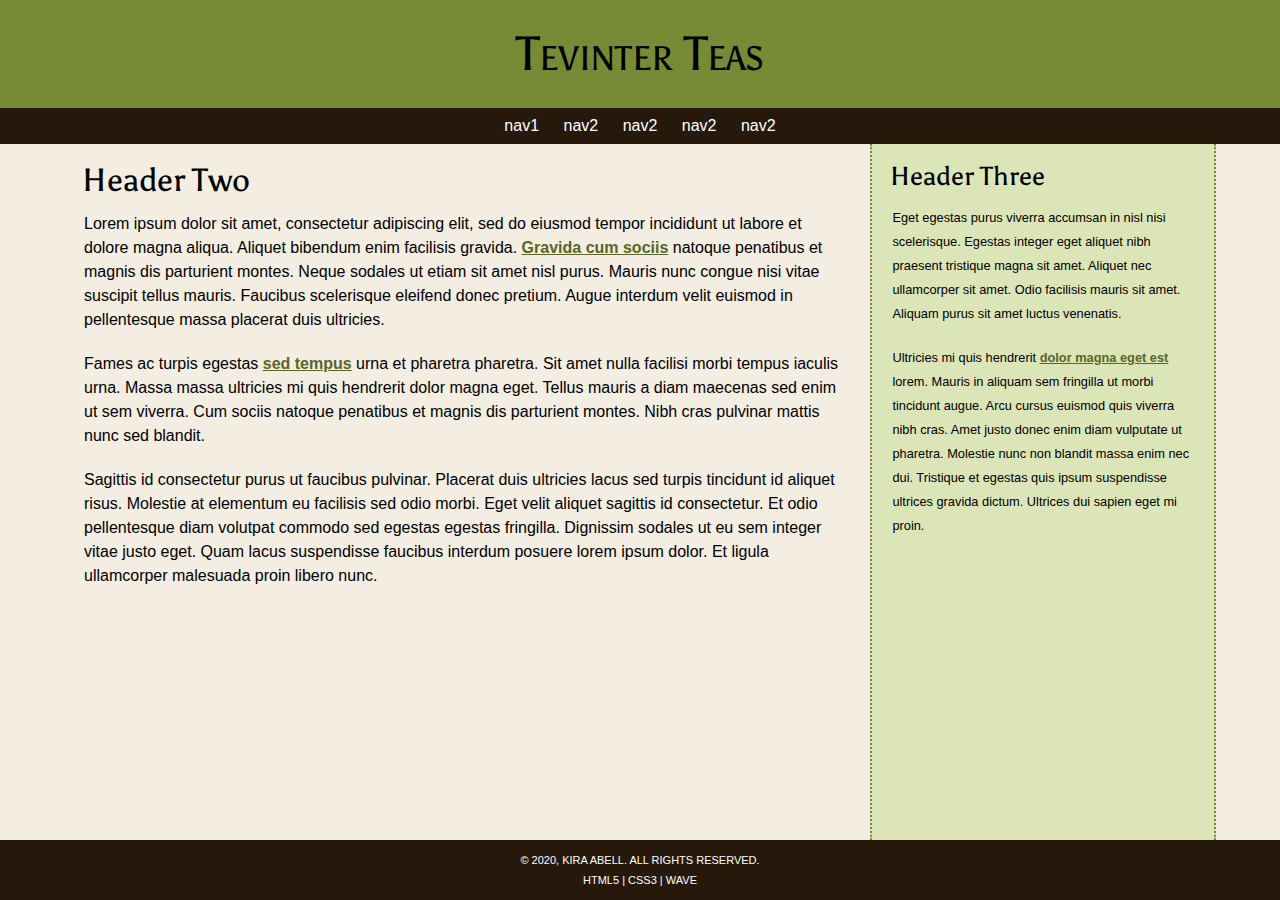
<file: .proto/index.html>
<!DOCTYPE html>
<html lang="en-us">
    <head>
        <title>Tevinter Teas</title>
        <meta name="author" content="K. Abell" />
        <meta charset="utf-8" />
        <!-- <meta name="viewport" content="width=device-width,inital-scale=1" /> -->
        <meta name="robots" content="noindex,nofollow" />
        <link href="css/reset.css" rel="stylesheet" />
        <link href="css/style.css" rel="stylesheet" />
        <link rel="preconnect" href="https://fonts.gstatic.com">
        <link href="https://fonts.googleapis.com/css2?family=Asul:wght@400;700&display=swap" rel="stylesheet">
    </head>
    
    <body>
    
        <div class="container">

            <header>

                <div class="inner">
                    <h1 class="title">Tevinter Teas</h1>
                </div>

            </header>

            <nav>

                <div class="inner">

                    <ul>
                        <li><a href="#">nav1</a></li>
                        <li><a href="#">nav2</a></li>
                        <li><a href="#">nav2</a></li>
                        <li><a href="#">nav2</a></li>
                        <li><a href="#">nav2</a></li>
                    </ul>

                </div>

            </nav>
            <!-- end header.php -->


            <div class="content inner sidebar">

                <main>

                    <h2>Header Two</h2>

                    <p>
                        Lorem ipsum dolor sit amet, consectetur adipiscing elit, sed do eiusmod tempor incididunt ut labore et dolore magna aliqua. Aliquet bibendum enim facilisis gravida. <a href="www.this.com">Gravida cum sociis</a> natoque penatibus et magnis dis parturient montes. Neque sodales ut etiam sit amet nisl purus. Mauris nunc congue nisi vitae suscipit tellus mauris. Faucibus scelerisque eleifend donec pretium. Augue interdum velit euismod in pellentesque massa placerat duis ultricies.
                    </p>

                    <p>
                        Fames ac turpis egestas <a href="https://www.cnn.com">sed tempus</a> urna et pharetra pharetra. Sit amet nulla facilisi morbi tempus iaculis urna. Massa massa ultricies mi quis hendrerit dolor magna eget. Tellus mauris a diam maecenas sed enim ut sem viverra. Cum sociis natoque penatibus et magnis dis parturient montes. Nibh cras pulvinar mattis nunc sed blandit.
                    </p>

                    <p>
                        Sagittis id consectetur purus ut faucibus pulvinar. Placerat duis ultricies lacus sed turpis tincidunt id aliquet risus. Molestie at elementum eu facilisis sed odio morbi. Eget velit aliquet sagittis id consectetur. Et odio pellentesque diam volutpat commodo sed egestas egestas fringilla. Dignissim sodales ut eu sem integer vitae justo eget. Quam lacus suspendisse faucibus interdum posuere lorem ipsum dolor. Et ligula ullamcorper malesuada proin libero nunc.
                    </p>

                </main>

                <aside>

                    <h3>Header Three</h3>

                    <p>
                        Eget egestas purus viverra accumsan in nisl nisi scelerisque. Egestas integer eget aliquet nibh praesent tristique magna sit amet. Aliquet nec ullamcorper sit amet. Odio facilisis mauris sit amet. Aliquam purus sit amet luctus venenatis.
                    </p>

                    <p>
                        Ultricies mi quis hendrerit <a href="www.hi.com">dolor magna eget est</a> lorem. Mauris in aliquam sem fringilla ut morbi tincidunt augue. Arcu cursus euismod quis viverra nibh cras. Amet justo donec enim diam vulputate ut pharetra. Molestie nunc non blandit massa enim nec dui. Tristique et egestas quis ipsum suspendisse ultrices gravida dictum. Ultrices dui sapien eget mi proin.
                    </p>

                </aside>

            </div> <!-- end content -->


            <!-- start footer.php -->
            <footer>

                <div class="inner">
                    <div>
                        &copy; 2020, Kira Abell. All Rights Reserved.
                    </div>
    
                    <div>
                        <a href="https://validator.w3.org/check/referer">HTML5</a> | 
                        <a href="https://jigsaw.w3.org/css-validator/check?uri=referer">CSS3</a> | 
                        <a href="https://wave.webaim.org/refer">WAVE</a>
                    </div>
                </div>

            </footer>

        </div> <!-- end container -->    
    
    </body>
    
</html>
</file>
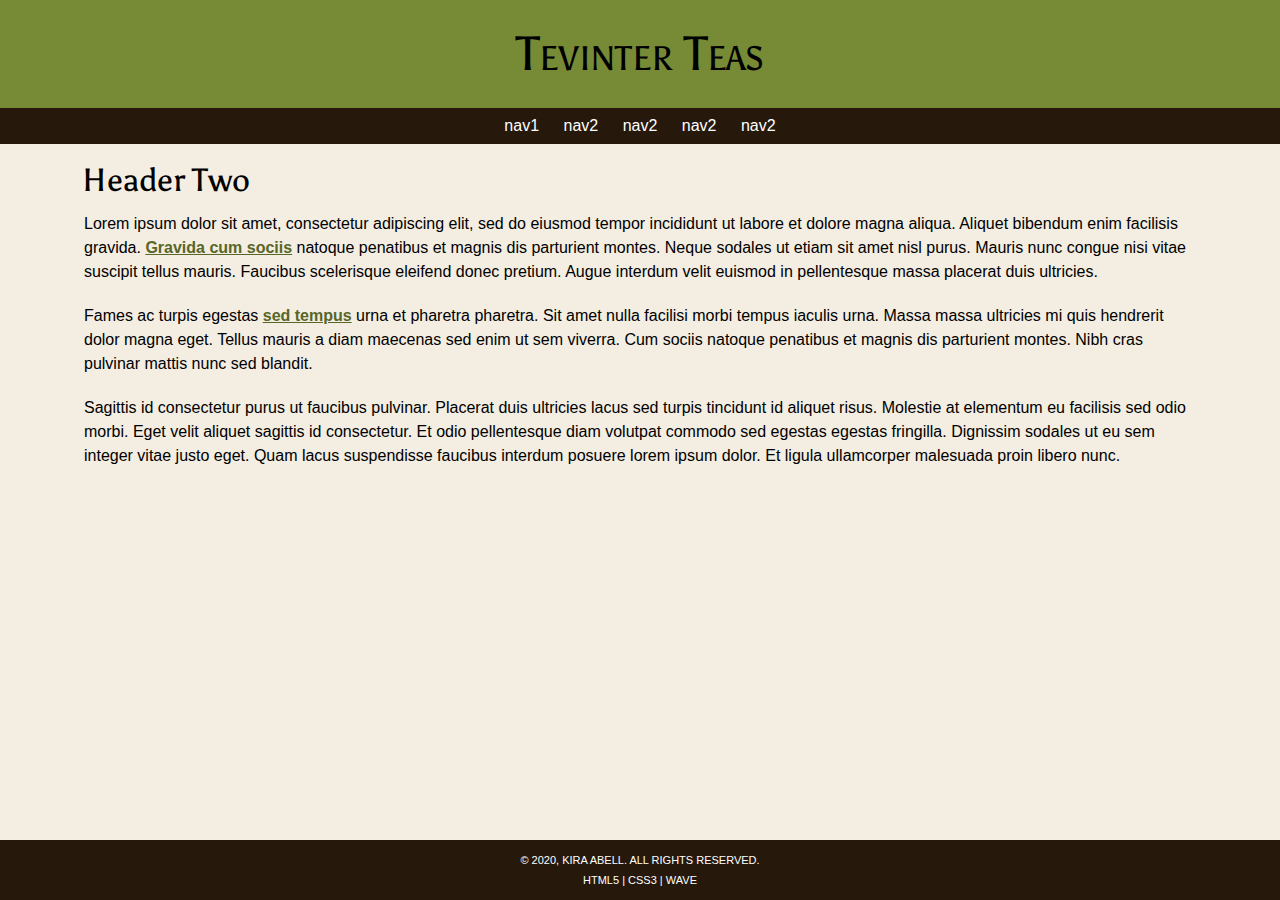
<file: .proto/single-page.html>
<!DOCTYPE html>
<html lang="en-us">
    <head>
        <title>Tevinter Teas -- SINGLE PAGE</title>
        <meta name="author" content="K. Abell" />
        <meta charset="utf-8" />
        <!-- <meta name="viewport" content="width=device-width,inital-scale=1" /> -->
        <meta name="robots" content="noindex,nofollow" />
        <link href="css/reset.css" rel="stylesheet" />
        <link href="css/style.css" rel="stylesheet" />
        <link rel="preconnect" href="https://fonts.gstatic.com">
        <link href="https://fonts.googleapis.com/css2?family=Asul:wght@400;700&display=swap" rel="stylesheet">
    </head>
    
    <body>
    
        <div class="container">

            <header>

                <div class="inner">
                    <h1 class="title">Tevinter Teas</h1>
                </div>                

            </header>

            <nav>

                <div class="inner">

                    <ul>
                        <li><a href="#">nav1</a></li>
                        <li><a href="#">nav2</a></li>
                        <li><a href="#">nav2</a></li>
                        <li><a href="#">nav2</a></li>
                        <li><a href="#">nav2</a></li>
                    </ul>

                </div>

            </nav>

            <div class="content inner">

                <main>

                    <h2>Header Two</h2>

                    <p>
                        Lorem ipsum dolor sit amet, consectetur adipiscing elit, sed do eiusmod tempor incididunt ut labore et dolore magna aliqua. Aliquet bibendum enim facilisis gravida. <a href="www.this.com">Gravida cum sociis</a> natoque penatibus et magnis dis parturient montes. Neque sodales ut etiam sit amet nisl purus. Mauris nunc congue nisi vitae suscipit tellus mauris. Faucibus scelerisque eleifend donec pretium. Augue interdum velit euismod in pellentesque massa placerat duis ultricies.
                    </p>

                    <p>
                        Fames ac turpis egestas <a href="https://www.cnn.com">sed tempus</a> urna et pharetra pharetra. Sit amet nulla facilisi morbi tempus iaculis urna. Massa massa ultricies mi quis hendrerit dolor magna eget. Tellus mauris a diam maecenas sed enim ut sem viverra. Cum sociis natoque penatibus et magnis dis parturient montes. Nibh cras pulvinar mattis nunc sed blandit.
                    </p>

                    <p>
                        Sagittis id consectetur purus ut faucibus pulvinar. Placerat duis ultricies lacus sed turpis tincidunt id aliquet risus. Molestie at elementum eu facilisis sed odio morbi. Eget velit aliquet sagittis id consectetur. Et odio pellentesque diam volutpat commodo sed egestas egestas fringilla. Dignissim sodales ut eu sem integer vitae justo eget. Quam lacus suspendisse faucibus interdum posuere lorem ipsum dolor. Et ligula ullamcorper malesuada proin libero nunc.
                    </p>

                </main>

            </div> <!-- end content -->

            <footer>

                <div class="inner">
                    <div>
                        &copy; 2020, Kira Abell. All Rights Reserved.
                    </div>
    
                    <div>
                        <a href="https://validator.w3.org/check/referer">HTML5</a> | 
                        <a href="https://jigsaw.w3.org/css-validator/check?uri=referer">CSS3</a> | 
                        <a href="https://wave.webaim.org/refer">WAVE</a>
                    </div>
                </div>

            </footer>

        </div> <!-- end container -->    
    
    </body>
    
</html>
</file>
<file: .proto/css/style.css>
:root {
    --bg-main: #f3ede2;
    --bg-header: #778a35;
    --bg-nav: #26190c;
    --nav-hover: #ccb8a3;
    --bg-aside: #dce5b8;
    --link: #586627;
    --header-font: 'Asul', sans-serif;
}

* {
    margin: 0px;
    padding: 0px;
    box-sizing: border-box;
}
    
html {
    font-size: 16px;
}
    
body {
    font-size: 1rem;
    font-family: Arial, Helvetica, sans-serif;
    color: black;
}

img {
    display: block;
    max-width: 100%;
    height: auto;
}


.container {
    min-height: 100vh;
    display: grid;

    grid-template-columns: 1fr;
    grid-template-rows: auto auto 1fr auto;
    grid-template-areas: 
        "header"
        "nav"
        "content"
        "footer";

    gap: 0px;
}



.container {
    background-color: var(--bg-main);
}

header {
    background-color: var(--bg-header);
    padding: 30px 0;
}

.title {
    font-family: var(--header-font);
    font-size: 3rem;
    font-variant: small-caps;
}

nav {
    background-color: var(--bg-nav);
}

nav ul {
    margin: 0 auto;
}

nav li {
    display: inline-block;
}

nav a {
    display: inline-block;
    padding: 10px;
    color: white;
    text-decoration: none;
}

nav a:hover {
    background-color: var(--nav-hover);
    color: black;
}



.content {
    /* background-color: maroon; */
}

main, aside {
    padding: 20px;
}

main p, aside p {
    line-height: 1.5rem;
    margin-bottom: 1.25rem;
}

main a, aside a {
    font-weight: bold;
    text-decoration: underline;
}

main a:link, aside a:link {
    color: var(--link);
}

main a:hover, aside a:hover {
    background-color: var(--bg-nav);
    outline: 2px solid var(--bg-nav);
    color: white;
}

main a:visited, aside a:visited {
    color: gray;
}

main {
    background-color: var(--bg-main);
}

aside {
    background-color: var(--bg-aside);
    border-left: 2px dotted var(--bg-header);
    border-right: 2px dotted var(--bg-header);
}

aside p {
    font-size: .8rem;
}


footer {
    background-color: var(--bg-nav);
    padding: 10px 0;
    line-height: 1.25rem;
    font-size: 0.6875rem;
    text-transform: uppercase;
    color: white;
}

footer a {
    color: white;
    text-decoration: none;
}

.inner {
    /* background-color: rebeccapurple; */
}



header, nav, footer {
    text-align: center;
}






.inner {
    margin: 0 auto;
    width: 90%;
    max-width: 1280px;
}

.sidebar {
    display: flex;
    justify-content: space-between;
    flex-direction: row;
}

.sidebar main {
    width: 70%;
}

.sidebar aside {
    width: 30%;
}


h2, h3 {
    font-family: var(--header-font);
    margin-bottom: 1rem;
    margin-left: -2px;
}
h2 {
    font-size: 2rem;
}
h3 {
    font-size: 1.6rem;
}
</file>
